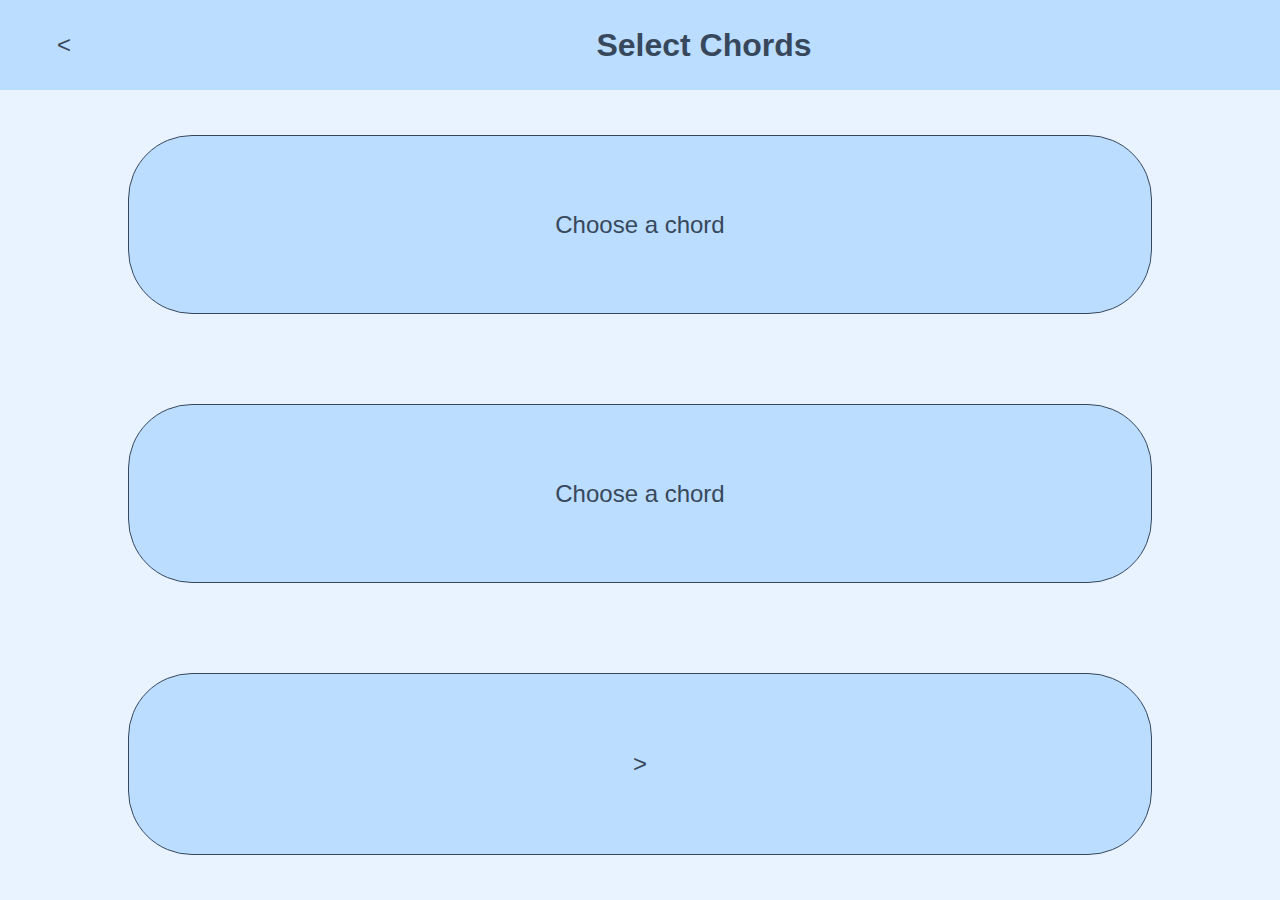
<file: index.html>
<!DOCTYPE html>
<html lang="en">

    <head>
        <title>One Minute Changes Tracker</title>
        <meta charset="utf-8">
        <meta name="viewport" content="width=device-width, initial-scale=1.0">
        <link rel="manifest" href="omc.webmanifest">
    </head>

    <body>
        <iframe src="select.html" style="border: 0; position:absolute; top:0; left:0; right:0; bottom:0; width:100%; height:100%"></iframe>
        <script src="index.js"></script>
    </body>

</html>
</file>
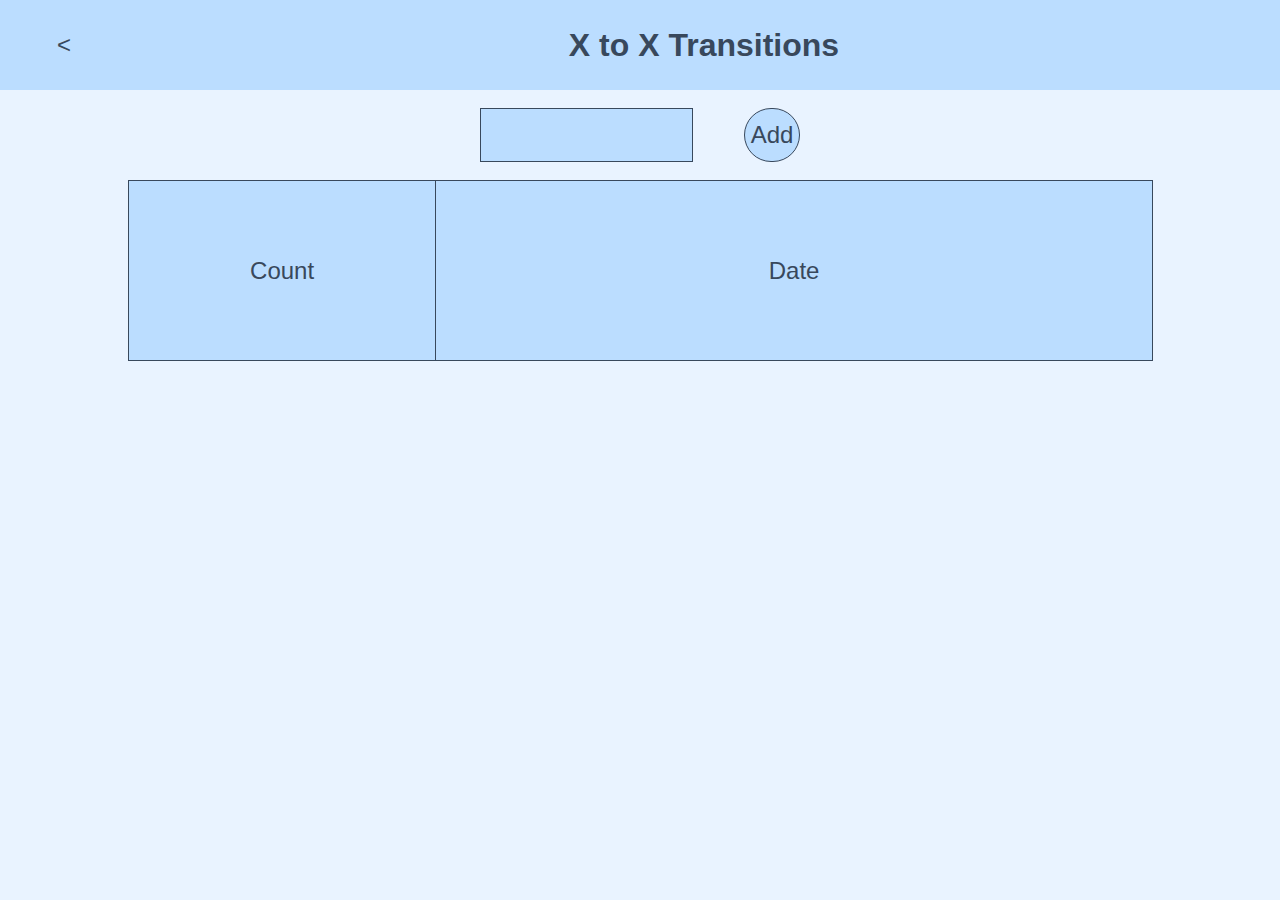
<file: chord.html>
<!DOCTYPE html>
<html lang="en">
    <head>
        <title>One Minute Changes Tracker</title>
        <meta charset="utf-8">
        <meta name="viewport" content="width=device-width, initial-scale=1.0">
        <link rel="stylesheet" href="style.css">
    </head>

    <body>
        <div id="titleDiv">
            <button id="backButton">&lt;</button>
            <div id="titleWrapper">
                <h1><span id="titleChord1">X</span> to <span id="titleChord2">X</span> Transitions</h1>
            </div>
        </div>

        <div id="transitionCountInputDiv">
            <input id="transitionCountInput" type="number"></input>
            <button id="transitionCountAddButton">Add</button>
        </div>

        <div id="transitionCountListDiv">
            <div class="transitionCountListElement">
                <p>Count</p>
                <p>Date</p>
            </div>
        </div>

        <script src="backbutton.js"></script>
        <script src="chord.js"></script>
    </body>

</html>
</file>
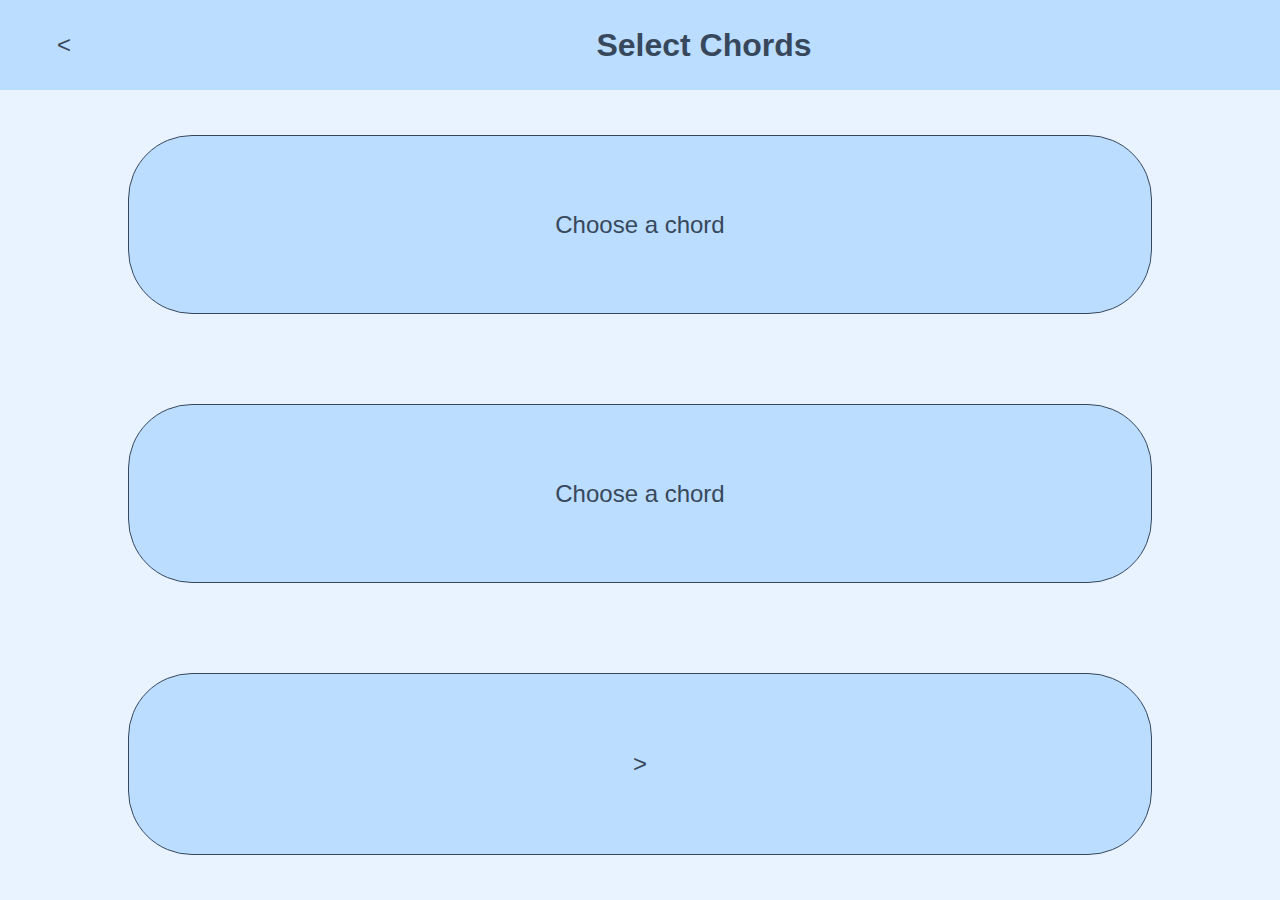
<file: select.html>
<!DOCTYPE html>
<html lang="en">
    <head>
        <title>One Minute Changes Tracker</title>
        <meta charset="utf-8">
        <meta name="viewport" content="width=device-width, initial-scale=1.0">
        <link rel="stylesheet" href="style.css">
    </head>

    <body>
        <div id="titleDiv">
            <button id="backButton">&lt;</button>
            <div id="titleWrapper">
                <h1>Select Chords</h1>
            </div>
        </div>

        <div id="chordSelectorDiv">
            <div id="chordSelector">
                <select id="chordSelector1" name="chordSelector1">
                    <option value="" selected disabled hidden>Choose a chord</option>
                    <option value="A">A</option>
                    <option value="D">D</option>
                    <option value="E">E</option>
                    <option value="Em">Em</option>
                    <option value="Am">Am</option>
                    <option value="Dm">Dm</option>
                </select>
                <select id="chordSelector2" name="chordSelector2">
                    <option value="" selected disabled hidden>Choose a chord</option>
                    <option value="A">A</option>
                    <option value="D">D</option>
                    <option value="E">E</option>
                    <option value="Em">Em</option>
                    <option value="Am">Am</option>
                    <option value="Dm">Dm</option>
                </select>

                <button id="chordSelectButton" type="button">&gt;</button>
            </div>
        </div>

        <script src="backbutton.js"></script>
        <script src="select.js"></script>
    </body>

</html>
</file>
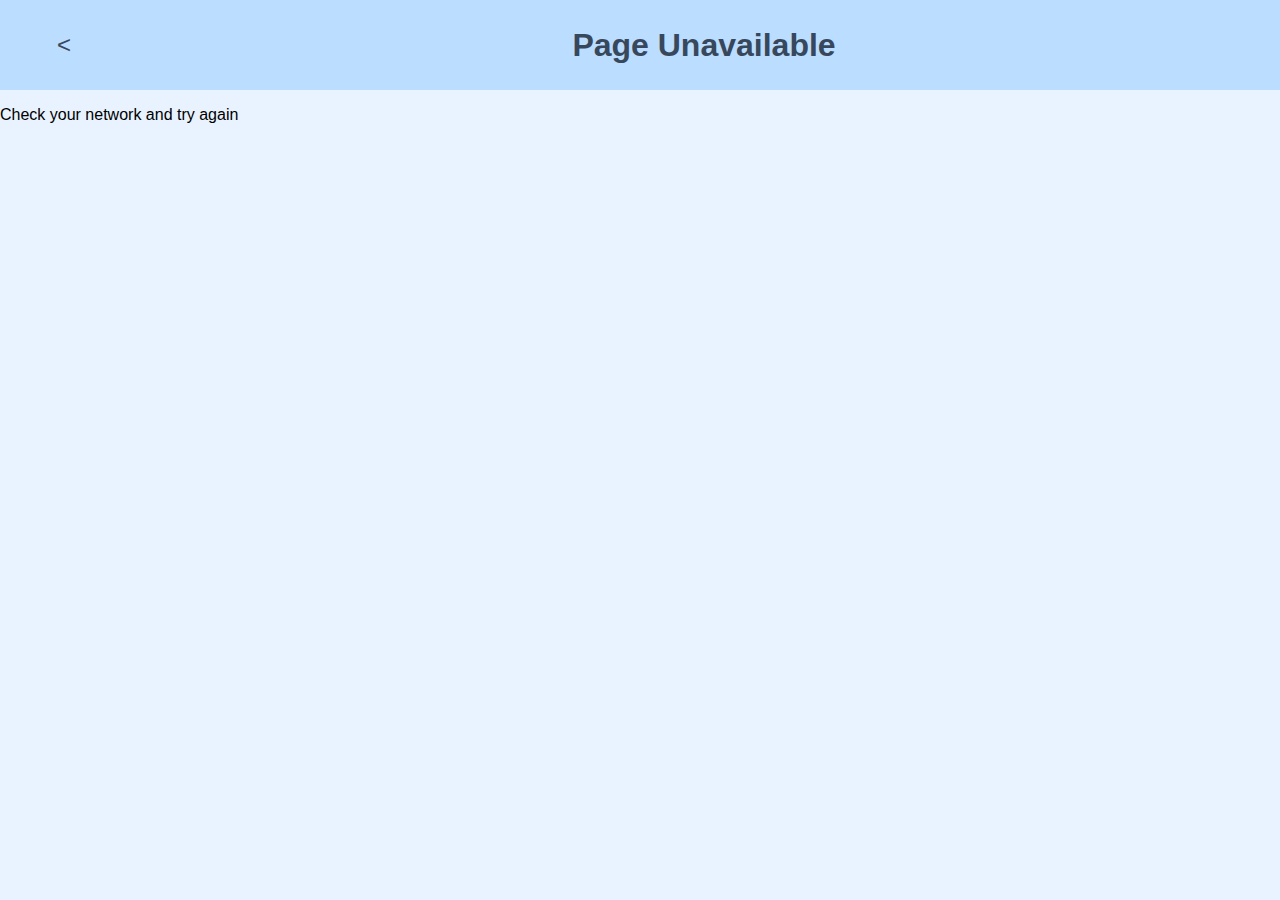
<file: unavailable.html>
<!DOCTYPE html>
<html lang="en">

    <head>
        <title>One Minute Changes Tracker</title>
        <meta charset="utf-8">
        <meta name="viewport" content="width=device-width, initial-scale=1.0">
        <link rel="stylesheet" href="style.css">
    </head>

    <body>
        <div id="titleDiv">
            <button id="backButton">&lt;</button>
            <div id="titleWrapper">
                <h1>Page Unavailable</h1>
            </div>
        </div>

        <p>Check your network and try again</p>

        <script src="backbutton.js"></script>
        <script src="select.js"></script>
    </body>

</html>
</file>
<file: style.css>
body {
    width: 100vw;

    background-color: #E9F3FF;

    margin: 0;
    padding: 0;
    border: 0;

    font-family: Arial, sans-serif;
}

#titleDiv {
    display: grid;

    grid-template-columns: 10% auto;
    grid-template-rows: auto;

    color: #38485C;
    background-color: #BBDDFF;

    width: 100vw;
    height: 10vh;

    padding: 0;
    border: 0;
    margin: 0;
}

#titleWrapper {
    display: flex;
    justify-content: center;
    align-items: center;
}

#backButton {
    font-size: 1.5rem;
}

#titleDiv h1 {
    padding: 0;
    margin: 0;

    font-size: 2rem;
}

#chordSelectorDiv {
    width: 100vw;
    height: 90vh;

    background-color: #E9F3FF;

    padding: 0;
}

#chordSelector {
    width: 80vw;
    height: 80vh;

    padding: 5vh 10vw;
    margin: 0;

    display: grid;
    grid-template-columns: auto;
    row-gap: 10vh;
}

#chordForm select {
    display: block;
}

#transitionCountInputDiv {
    display: flex;
    justify-content: center;

    width: 80vw;
    height: 10vh;

    margin: 0 10vw;
}

#transitionCountInput {
    margin: 2vh 2vw;
}

#transitionCountAddButton {
    margin: 2vh 2vw;
}

#transitionCountListDiv {
    width: 80vw;
    height: auto;

    margin: 0 10vw 5vh 10vw;

    border-right: solid 1px #38485C; 
    border-bottom: solid 1px #38485C; 
}

.transitionCountListElement {
    width: 100%;
    min-height: 20vh;

    display: grid;
    grid-template-rows: auto;
    grid-template-columns: 30% auto;

    background-color: #BBDDFF;
}

.transitionCountListElement p {
    display: flex;
    justify-content: center;
    align-items: center;

    margin: 0;
    padding: 0 10%;

    border-top: solid 1px #38485C;
    border-left: solid 1px #38485C;

    font-size: 1.5rem;
    color: #38485C;
}

select, button {
    color: #38485C;
    background-color: #BBDDFF;

    text-align: center;

    border: 1px solid #38485C;
    border-radius: 5vw;

    font-size: 1.5rem;

    appearance: none;
}

#backButton {
    border: none;
    border-radius: 0;
}

input[type="number"] {
    color: #38485C;
    background-color: #BBDDFF;
    border: 1px solid #38485C;

    font-size: 1rem;
}
</file>
